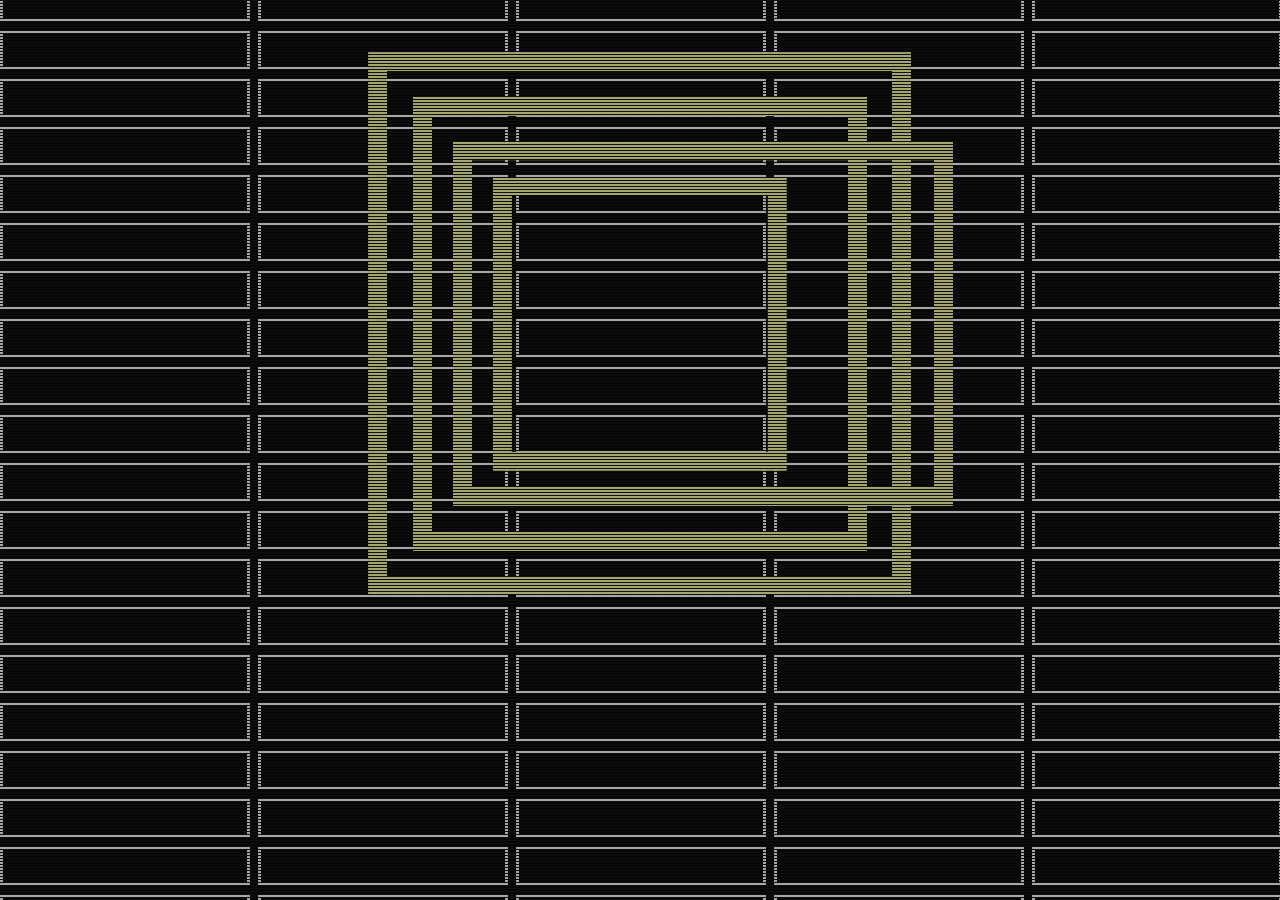
<file: index.html>
<!DOCTYPE html>
<html lang="en">
<head>
<meta charset="UTF-8">
<meta name="viewport" content="width=device-width, initial-scale=1.0">
<link rel="icon" type="image/png" href="./static/favicon.png">
<style>

::-webkit-scrollbar {
  display: none;
}

* {
  box-sizing: border-box;
  }
@keyframes flicker {
    0% { opacity: 0.15795 }
    5% { opacity: 0.31511 }
    10% { opacity: 0.94554 }
    15% { opacity: 0.2469 }
    20% { opacity: 0.62031 }
    25% { opacity: 0.0293 }
    30% { opacity: 0.00899 }
    35% { opacity: 0.5344 }
    40% { opacity: 0.12778 }
    45% { opacity: 0.52042 }
    50% { opacity: 0.3823 }
    55% { opacity: 0.2198 }
    60% { opacity: 0.9383 }
    65% { opacity: 0.86615 }
    70% { opacity: 0.68695 }
    75% { opacity: 0.55749 }
    80% { opacity: 0.96984 }
    85% { opacity: 0.0361 }
    90% { opacity: 0.24467 }
    95% { opacity: 0.08351 }
    100% { opacity: 0.54813 }
  }

html{
  background-image: url(./static/rectangle.gif);
  color: #999;
  margin: 0;
  height: 100%;
  overflow: hidden;
}
.overlay:before {
  background: linear-gradient(#101010 50%, rgba(16, 16, 16, 0.2) 50%), linear-gradient(90deg, rgba(255, 0, 0, 0.03), rgba(0, 255, 0, 0.02), rgba(0, 0, 255, 0.03));
  background-size: 100% 3px, 6px 100%;
  content: "";
  display: block;
  pointer-events: none;
  position: fixed;
    top: 0;
    right: 0;
    bottom: 0;
    left: 0;
  z-index: 2;
}
  
.overlay:after {
  animation: flicker 0.30s infinite;
  background: rgba(16, 16, 16, 0.2);
  content: "";
  display: block;
  pointer-events: none;
  position: fixed;
    top: 0;
    right: 0;
    bottom: 0;
    left: 0;
  z-index: 2;
}

.wrapper {
  animation: scroll 5s 1;
  margin: 0;
  overflow: hidden;
  padding: 0;
    scrollbar-width: none;
  -ms-overflow-style: none;
}

.center {
  display: block;
  margin-left: auto;
  margin-right: auto;
  width: 50%;
  height: 50%;
}
</style>


<title>CLEOMANCY</title>
</head>
<body>
  <div class="overlay"></div>
    <a href="https://github.com/Cleomancy/"><img src="./static/favicon.png" class="center"></a>
</body>
</html>
</file>
